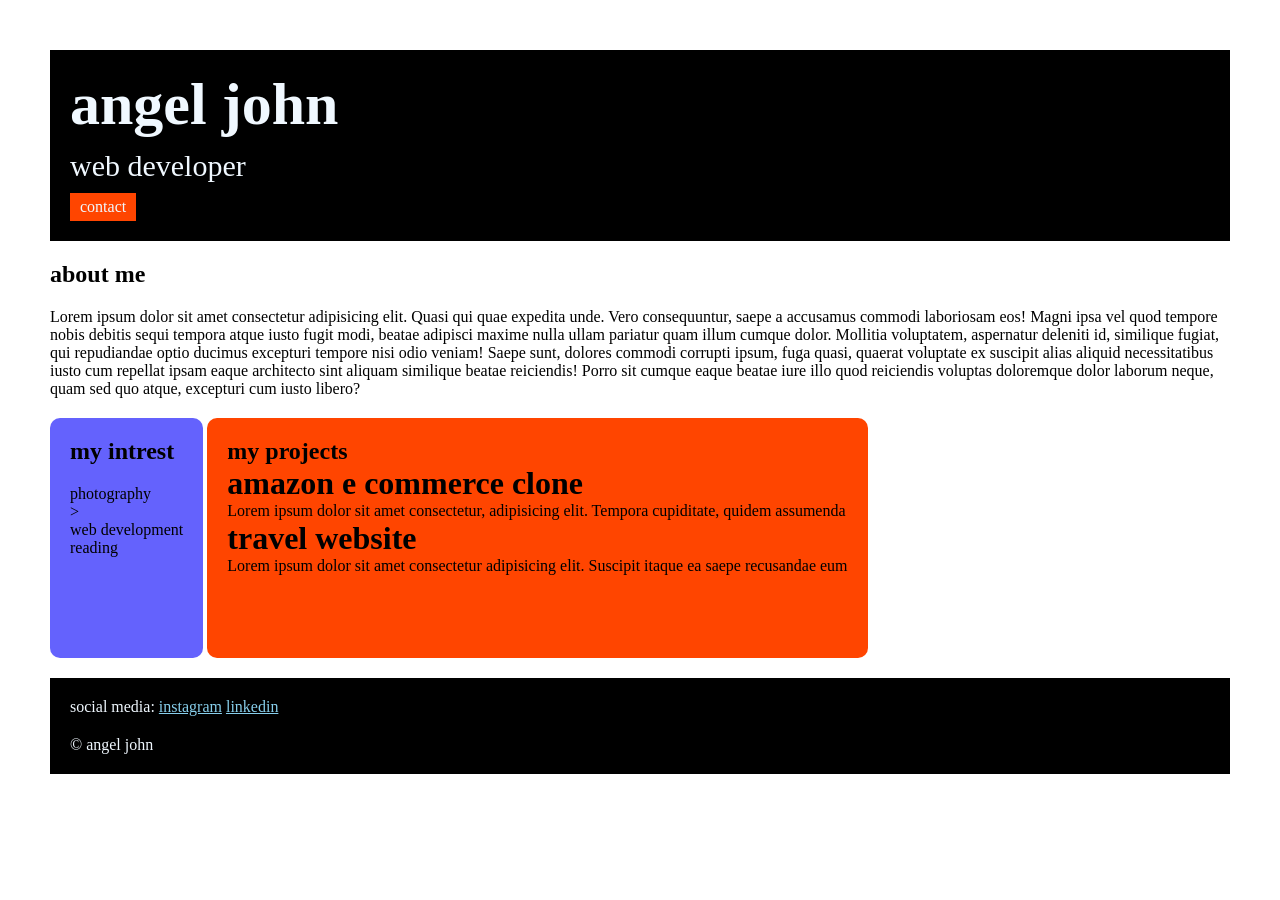
<file: index.html>
<!DOCTYPE html>

<head>
    <title>portfolio</title>
    <link rel="stylesheet" href="style.css">
    <link rel="preconnect" href="https://fonts.gstatic.com" crossorigin>
    <link rel="preconnect" href="https://fonts.googleapis.com">
    <link href="https://fonts.googleapis.com/css2?family=Young+Serif&display=swap" rel="stylesheet">
</head>

<body>
    <div class="container">

        <div class="section-one">
            <h1 class="section-one__name">angel john</h1>
            <p class="section-one__role"> web developer</p>
            <a class="section-one__contact" href="contact.html">contact</a>
        </div>

        <div class="section-two">
            <h2 class="section-two__title">about me</h2>
            <p class="section-two__desc">Lorem ipsum dolor sit amet consectetur adipisicing elit. Quasi qui quae
                expedita unde. Vero consequuntur,
                saepe a
                accusamus commodi laboriosam eos! Magni ipsa vel quod tempore nobis debitis sequi tempora atque iusto
                fugit
                modi,
                beatae adipisci maxime nulla ullam pariatur quam illum cumque dolor. Mollitia voluptatem, aspernatur
                deleniti
                id,
                similique fugiat, qui repudiandae optio ducimus excepturi tempore nisi odio veniam! Saepe sunt, dolores
                commodi
                corrupti ipsum, fuga quasi, quaerat voluptate ex suscipit alias aliquid necessitatibus iusto cum
                repellat
                ipsam
                eaque architecto sint aliquam similique beatae reiciendis! Porro sit cumque eaque beatae iure illo quod
                reiciendis
                voluptas doloremque dolor laborum neque, quam sed quo atque, excepturi cum iusto libero?</p>

        </div>
        <div class="section-three">
            <h2 class="section-three__title">my intrest</h2>
            <ul class="section-three__desc">
                <li>photography</li>>
                <li>web development</li>
                <li>reading</li>
            </ul>
        </div>

        <div class="section-four">
            <h2 class="section-four__title">my projects</h2>
        <ul class="section-four__desc">
            <li>
                <h1>amazon e commerce clone</h1>
                <p>Lorem ipsum dolor sit amet consectetur, adipisicing elit. Tempora cupiditate, quidem assumenda
                    
            </li>
            <li>
                <h1>travel website</h1>
                <p>Lorem ipsum dolor sit amet consectetur adipisicing elit. Suscipit itaque ea saepe recusandae eum
                    </p>
            </li>

        </ul>
        </div>
        <div class="section-five">
            <p class="section-five__title">social media:
            <a href="https://www.instagram.com/#" target="blank">instagram</a>
            <a href="https://in.linkedin.com/" target="_blank  ">linkedin</a>
        </p>
        <p class="section-five__desc">&copy; angel john</p>
        </div>
    </div>
</body>
</file>
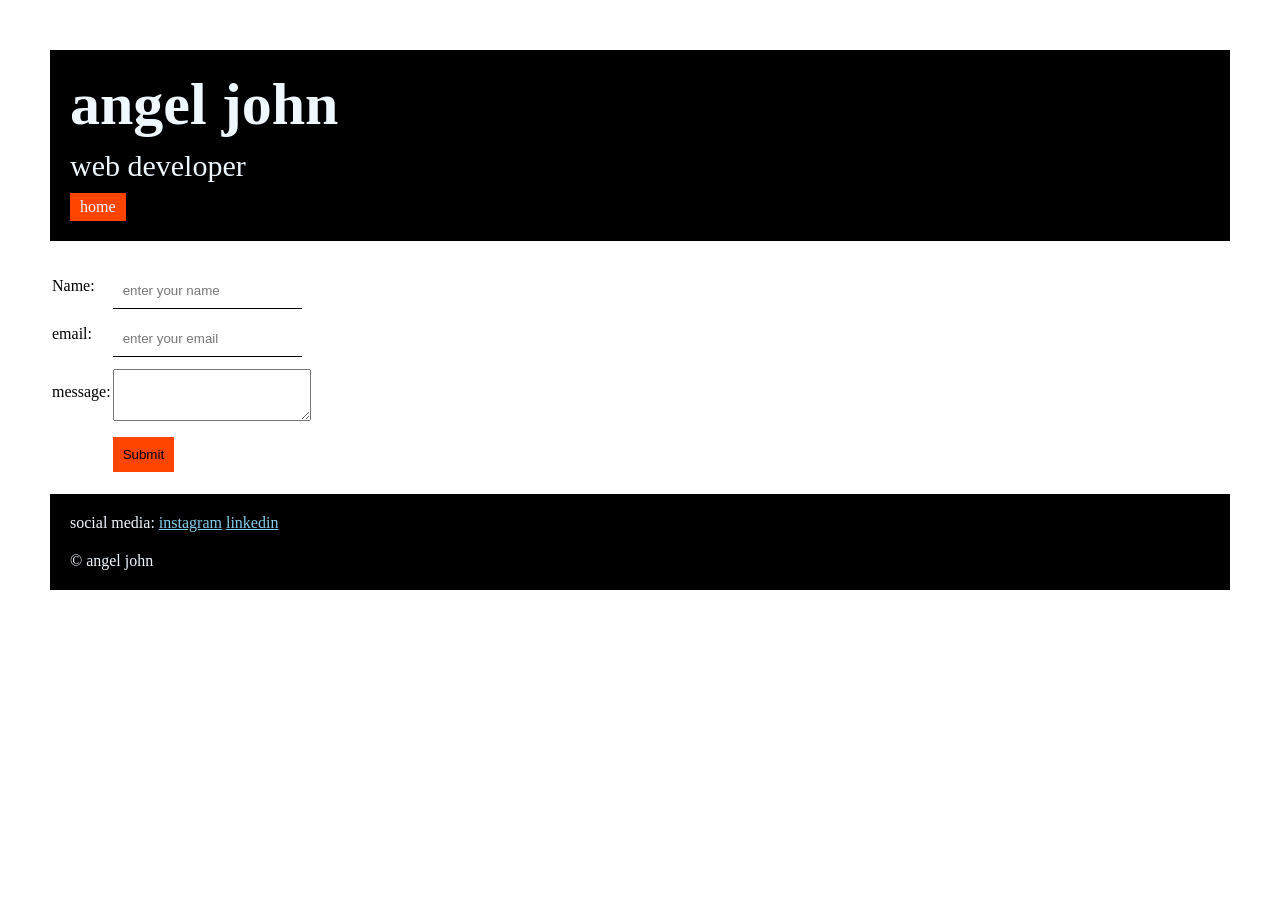
<file: contact.html>
<!DOCTYPE html>
<html lang="en">

<head>
    <meta charset="UTF-8">
    <meta name="viewport" content="width=device-width, initial-scale=1.0">
    <title>Document</title>
    <link rel="stylesheet" href="style.css">
    <link rel="preconnect" href="https://fonts.gstatic.com" crossorigin>
    <link rel="preconnect" href="https://fonts.googleapis.com">
    <link href="https://fonts.googleapis.com/css2?family=Young+Serif&display=swap" rel="stylesheet">
</head>

<body>
    <div class="container">
        <div class="section-one">
            <h1 class="section-one__name">angel john</h1>
            <p class="section-one__role"> web developer</p>
            <a class="section-one__contact" href="index.html">home</a>
        </div>
        <div class="contact-form">
            <form>
                <table>
                    <tr>
                        <td>Name:</td>
                        <td><input type="text" placeholder="enter your name" class="contact-form__input"></td>
                    </tr>


                    <tr>
                        <td>email:</td>
                        <td><input type="email" placeholder="enter your email" class="contact-form__input"></td>
                    </tr>
                    <tr>
                        <td>message:</td>
                        <td> <textarea name="" id="" class="contact-form__textarea"></textarea></td>
                    </tr>
                    <tr>
                        <td></td>
                        <td><input type="submit"class="contact-form__submit"></td>
                    </tr>
                </table>
            </form>
        </div>
        <div class=" section-five">
            <p class="section-five__title">social media:
                <a href="https://www.instagram.com/#" target="blank">instagram</a>
                <a href="https://in.linkedin.com/" target="_blank  ">linkedin</a>
            </p>
            <p class="section-five__desc">&copy; angel john</p>
        </div>

    </div>

</body>

</html>
</file>
<file: style.css>
* {
    padding: 0;
    margin: 0;
}

body {
    .young-serif-regular {
        font-family: "Young Serif", serif;
        font-weight: 400;
        font-style: normal;
    }

}

.container {
    padding: 50px;
}

.section-one {
    background-color: black;
    color: aliceblue;
    padding: 20px;
}

.section-one__contact {
    background-color:orangered;
    color: aliceblue;
    text-decoration: none;
    padding-left: 10px;
    padding-right: 10px;
    padding-top: 5px;
    padding-bottom: 5px;
    display: inline-block;
    margin-top: 10px;
}

.section-one__name {
    font-size: 60px;
}

.section-one__role {
    font-size: 30px;
    margin-top: 10px;
}

.section-two,
.section-three,
.section-four,
.section-five {
    margin-top: 20px;

}

.section-two__desc,
.section-three__desc,
.section-four__Desc,
.section-five__desc {
    margin-top: 20px;

}

.section-five {
    background-color: black;
    color: aliceblue;
    padding: 20px;
}

.section-five__title a {
    color: skyblue;
}

.section-three li,
.section-four li {
    list-style: none;
}

.section-three {
    background-color: #6462FD;
    color: black;
    padding: 20px;
    display: inline-block;
    height: 200px;
    border-radius: 10px;
    vertical-align:top ;
}

.section-four {
    background-color: orangered;
    color: black;
    padding: 20px;
    display: inline-block;
    height: 200px;
    border-radius: 10px;
vertical-align: top;
}
.contact-form{
margin-top: 20px;
}
.contact-form__input,.contact-form__textarea,.contact-form__submit{
    margin-top: 10px;
}
.contact-form__input{
    padding: 10px;
    border: none;
    border-bottom: solid black 1px;
}
.contact-form__textarea{
    padding: 10px;
}
.contact-form__submit{
    padding: 10px;
    background-color: orangered;
    color: black;
    border: none;
}
</file>
